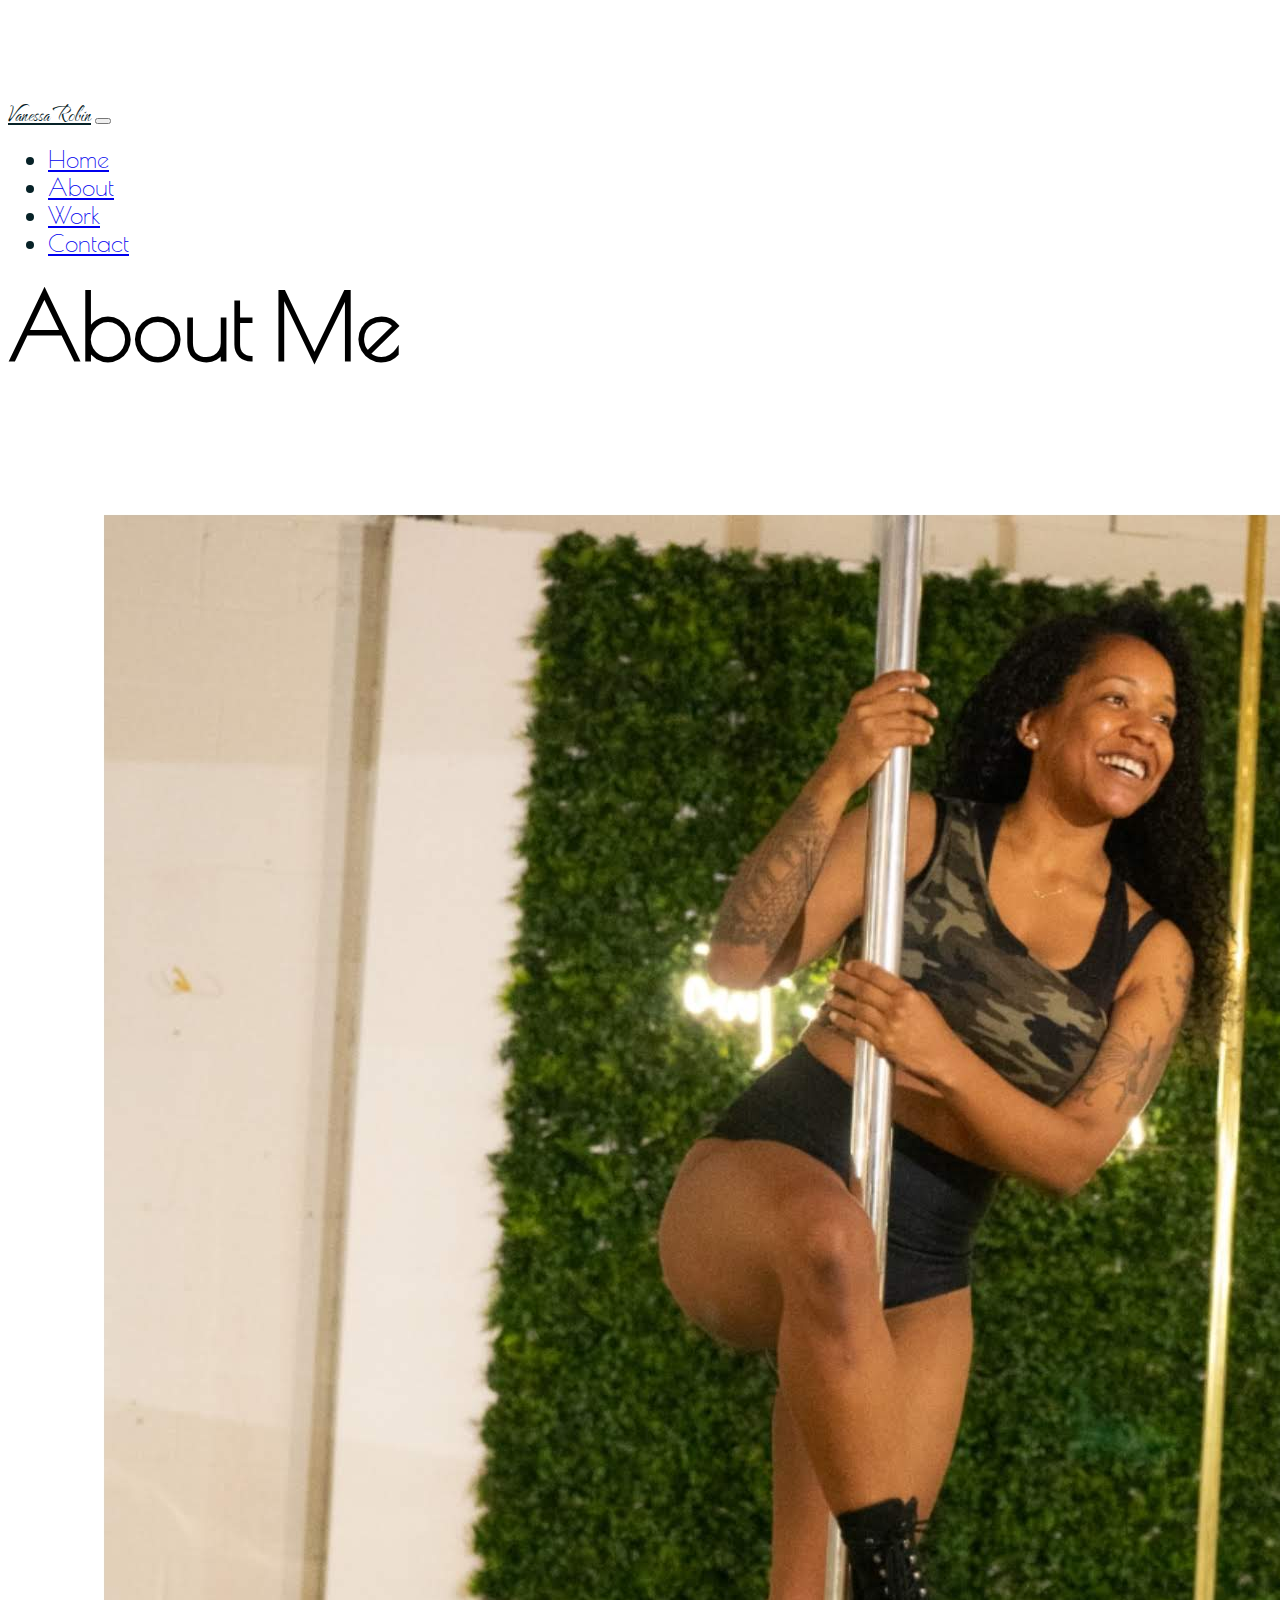
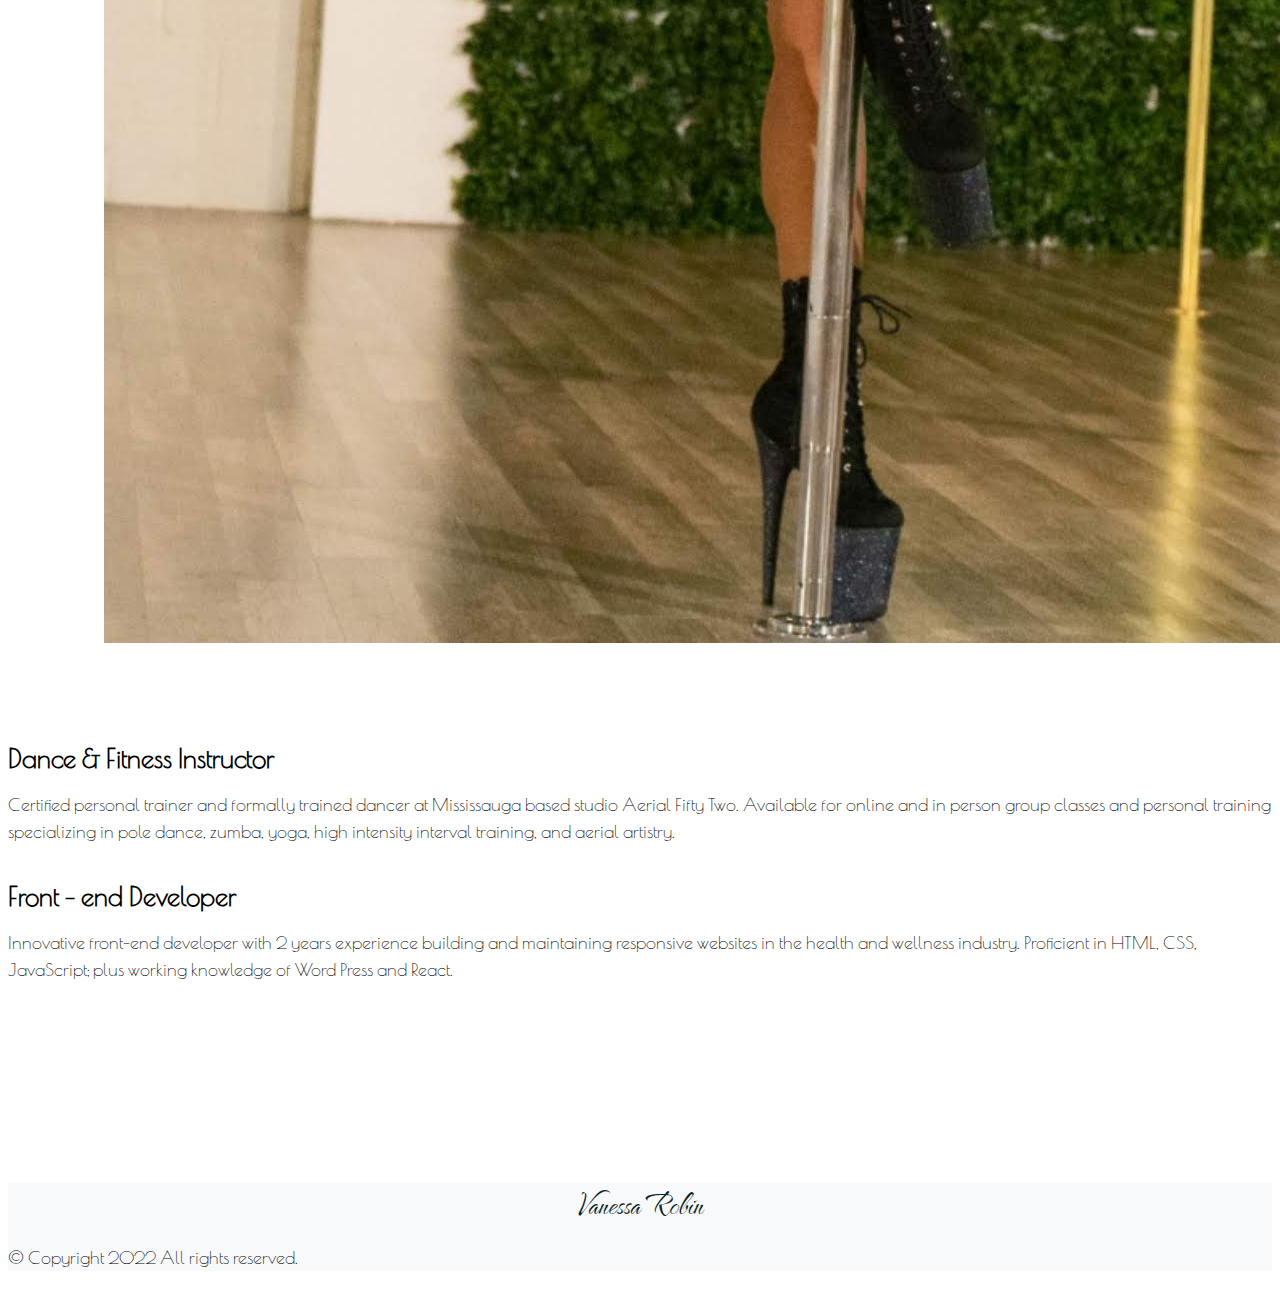
<file: about.html>
<!DOCTYPE html>
<html lang="en">
  <head>
    <meta charset="UTF-8" />
    <meta http-equiv="X-UA-Compatible" content="IE=edge" />
    <meta name="viewport" content="width=<device-width>, initial-scale=1.0" />
    <meta
      name="description"
      content="Vanessa Robin is an experienced Front-end developer who also specializes in SEO."
    />
    <link
      href="https://cdn.jsdelivr.net/npm/bootstrap@5.1.3/dist/css/bootstrap.min.css"
      rel="stylesheet"
      integrity="sha384-1BmE4kWBq78iYhFldvKuhfTAU6auU8tT94WrHftjDbrCEXSU1oBoqyl2QvZ6jIW3"
      crossorigin="anonymous"
    />
    <link rel="preconnect" href="https://fonts.googleapis.com" />
    <link rel="preconnect" href="https://fonts.gstatic.com" crossorigin />
    <link
      href="https://fonts.googleapis.com/css2?family=Poiret+One&family=The+Nautigal&display=swap"
      rel="stylesheet"
    />
    <script
      src="https://cdn.jsdelivr.net/npm/bootstrap@5.1.3/dist/js/bootstrap.bundle.min.js"
      integrity="sha384-ka7Sk0Gln4gmtz2MlQnikT1wXgYsOg+OMhuP+IlRH9sENBO0LRn5q+8nbTov4+1p"
      crossorigin="anonymous"
    ></script>
    <title>About Vanessa Robin</title>
    <link href="src/style.css" rel="stylesheet" type="text/css" />
  </head>
  <body>
    <nav class="navbar fixed-top navbar-expand-lg navbar-light bg-light">
      <div class="container">
        <a class="navbar-brand" href="index.html">Vanessa Robin</a>
        <button
          class="navbar-toggler"
          type="button"
          data-bs-toggle="collapse"
          data-bs-target="#navbarNav"
          aria-controls="navbarNav"
          aria-expanded="false"
          aria-label="Toggle navigation"
        >
          <span class="navbar-toggler-icon"></span>
        </button>
        <div class="collapse navbar-collapse" id="navbarNav">
          <ul class="navbar-nav">
            <li class="nav-item">
              <a class="nav-link active" aria-current="page" href="index.html"
                >Home</a
              >
            </li>
            <li class="nav-item">
              <a class="nav-link" href="about.html" title="About-Vanessa-Robin"
                >About</a
              >
            </li>
            <li class="nav-item">
              <a class="nav-link" href="work.html" title="Portfolio">Work</a>
            </li>
            <li class="nav-item">
              <a
                class="nav-link"
                href="contact.html"
                title="Contact-information"
                >Contact</a
              >
            </li>
          </ul>
        </div>
      </div>
    </nav>

    <h1 class="about-me-header text-center">About Me</h1>
    <div class="container page-bumper">
      <div class="row">
        <div class="col-sm-6">
          <img
            src="images/vanessa-robin.jpg"
            class="img-fluid p-2 shadow rounded float-start"
            alt="vanessa-robin"
          />
        </div>
        <div class="col-sm-6">
          <h2 class="mb-3">Dance & Fitness Instructor</h2>
          <p>
            Certified personal trainer and formally trained dancer at
            Mississauga based studio Aerial Fifty Two. Available for online and
            in person group classes and personal training specializing in pole
            dance, zumba, yoga, high intensity interval training, and aerial
            artistry.
          </p>
          <br />

          <h2 class="mb-3">Front - end Developer</h2>
          <p>
            Innovative front-end developer with 2 years experience building and
            maintaining responsive websites in the health and wellness industry.
            Proficient in HTML, CSS, JavaScript; plus working knowledge of Word
            Press and React.
          </p>
        </div>
      </div>
    </div>
    <div class="container">
      <footer class="fixed-bottom">
        <div class="mt-2">
          <a class="navbar-brands" href="index.html">Vanessa Robin</a>
          <p class="text-center">© Copyright 2022 All rights reserved.</p>
        </div>
      </footer>
    </div>
  </body>
</html>
</file>
<file: src/style.css>
header {
  margin-top: -42px;
  position: relative;
  background-color: black;
  height: 75vh;
  min-height: 25rem;
  width: 100%;
  overflow: hidden;
}

header video {
  position: absolute;
  top: 50%;
  left: 50%;
  min-width: 100%;
  min-height: 100%;
  width: auto;
  height: auto;
  z-index: 0;
  -ms-transform: translateX(-50%) translateY(-50%);
  -moz-transform: translateX(-50%) translateY(-50%);
  -webkit-transform: translateX(-50%) translateY(-50%);
  transform: translateX(-50%) translateY(-50%);
}

header .container {
  position: relative;
  z-index: 2;
}

header .overlay {
  position: absolute;
  top: 0;
  left: 0;
  height: 100%;
  width: 100%;
  background-color: black;
  opacity: 0.5;
  z-index: 1;
}

@media (pointer: coarse) and (hover: none) {
  header {
    background: url("../images/level-up-with-vanessa-robin.jpg") black no-repeat
      center center scroll;
    background-size: cover;
  }

  header video {
    display: none;
  }
}
:root {
  --primary-color: #35858b;
  --secondary-color: #f5f2fe;
  --box-shadow: 0 5px 10px rgba(0, 0, 0, 0.3);
}

body {
  margin-top: 100px;
}
.about-me-header {
  margin-bottom: 40px;
}

h1,
h2,
h3 {
  margin: 0;
  font-family: "Poiret One", cursive;
}

h1 {
  font-size: 90px;
}

h2 {
  font-size: 26px;
}

h3 {
  font-size: 36px;
  opacity: 0.7;
}

p {
  font-size: 18px;
  line-height: 1.5;
  font-family: "Poiret One", cursive;
}

.navigation-links {
  display: flex;
  margin-top: 40px;
  justify-content: center;
}

.navigation-links a {
  margin: 20px;
  border-radius: 4px;
  padding: 20px 15px;
  text-decoration: none;
  text-transform: capitalize;
}
.primary-link {
  border-radius: 4px;
  padding: 20px 15px;
  text-decoration: none;
  text-transform: capitalize;
  background: var(--primary-color);
  box-shadow: var(--box-shadow);
  color: white;
  font-family: "Poiret One", cursive;
}

.secondary-link {
  border-radius: 4px;
  padding: 20px 15px;
  text-decoration: none;
  text-transform: capitalize;
  color: var(--primary-color);
  border: 1px solid var(--primary-color);
  font-family: "Poiret One", cursive;
}

.homepage-link {
  color: var(--primary-color);
  text-align: center;
  display: block;
}

.about-paragraphs {
  display: flex;
  margin: 30px 0;
}

.about-paragraphs p {
  margin: 10px;
  color: #072227;
}

.email-link {
  display: flex;
  justify-content: center;
  color: var(--primary-color);
  font-size: 20px;
  text-decoration: none;
  font-family: "Poiret One", cursive;
}

.email-link:hover {
  text-decoration: underline;
}

.navbar-brand {
  font-family: "The Nautigal", cursive;
  color: #072227;
  font-size: 24px;
}
.nav-item {
  font-family: "Poiret One", cursive;
  font-size: 24px;
  color: #072227;
}
.contact-icon-address {
  margin-top: 4px;
  margin-right: 4px;
}
.contact-icon-instagram {
  margin-top: -45px;
  margin-right: 4px;
}
.contact-icon-email {
  margin-top: -45px;
  margin-right: 4px;
}
.fixed-bottom {
  background-color: #f8f9fa;
}
.page-bumper {
  margin-bottom: 200px;
}
.navbar-brands {
  font-family: "The Nautigal", cursive;
  color: #072227;
  font-size: 36px;
  text-decoration: none;
  justify-content: center;
  display: flex;
}
.work-images {
  width: 500px;
  height: 500px;
}
.App-footer {
  font-family: "Poiret One", cursive;
  color: #072227;
  text-decoration: none;
}
.gitty {
  font-family: "Poiret One", cursive;
  color: #072227;
  text-decoration: none;
  justify-content: center;
}
.contact-form-button {
  margin-top: 10px;
}
</file>
